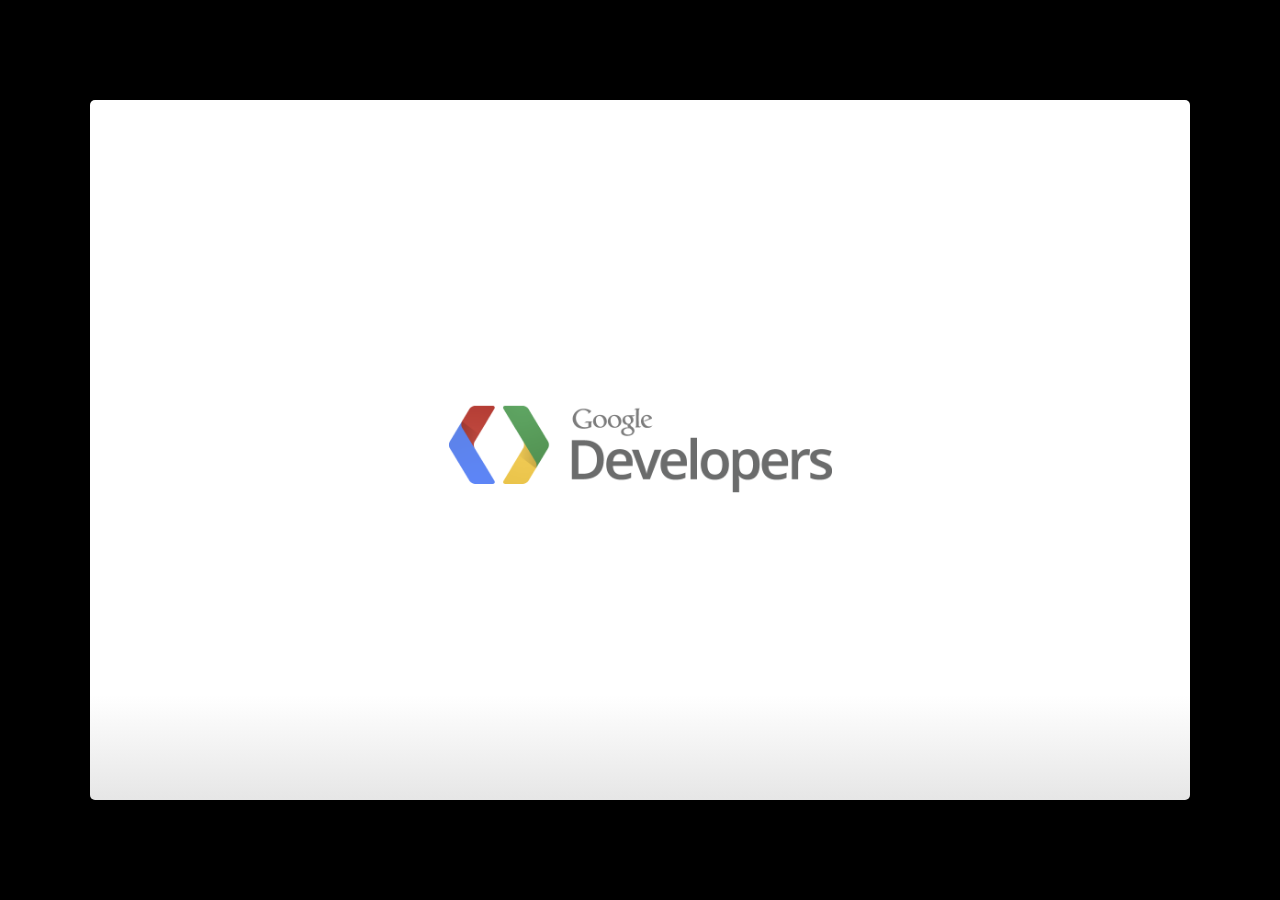
<file: source/template.html>
<!--
Google IO 2012 HTML5 Slide Template

Authors: Eric Bidelman <ebidel@gmail.com>
         Luke Mahé <lukem@google.com>

URL: https://code.google.com/p/io-2012-slides
-->
<!DOCTYPE html>
<html>
<head>
  <title>Google IO 2012</title>
  <meta charset="utf-8">
  <meta http-equiv="X-UA-Compatible" content="chrome=1">
  <!--<meta name="viewport" content="width=device-width, initial-scale=1.0, minimum-scale=1.0">-->
  <!--<meta name="viewport" content="width=device-width, initial-scale=1.0">-->
  <!--This one seems to work all the time, but really small on ipad-->
  <!--<meta name="viewport" content="initial-scale=0.4">-->
  <meta name="apple-mobile-web-app-capable" content="yes">
  <link rel="stylesheet" media="all" href="theme/css/default.css">
  <link rel="stylesheet" media="only screen and (max-device-width: 480px)" href="theme/css/phone.css">
  <base target="_blank"> <!-- This amazingness opens all links in a new tab. -->
  <script data-main="js/slides" src="js/require-1.0.8.min.js"></script>
</head>
<body style="opacity: 0">

<slides class="layout-widescreen">

  <slide class="logoslide nobackground">
    <article class="flexbox vcenter">
      <span><img src="images/google_developers_logo.png"></span>
    </article>
  </slide>

  <slide class="title-slide segue nobackground">
    <aside class="gdbar"><img src="images/google_developers_icon_128.png"></aside>
    <!-- The content of this hgroup is replaced programmatically through the slide_config.json. -->
    <hgroup class="auto-fadein">
      <h1 data-config-title><!-- populated from slide_config.json --></h1>
      <h2 data-config-subtitle><!-- populated from slide_config.json --></h2>
      <p data-config-presenter><!-- populated from slide_config.json --></p>
    </hgroup>
  </slide>

  <slide>
    <hgroup>
      <h2>Slide with Bullets</h2>
    </hgroup>
    <article>
      <ul>
        <li>Titles are formatted as Open Sans with bold applied and font size is set at 45</li>
        <li>Title capitalization is title case
          <ul>
            <li>Subtitle capitalization is title case</li>
          </ul>
        </li>
        <li>Subtitle capitalization is title case</li>
        <li>Titles and subtitles should never have a period at the end</li>
      </ul>
    </article>
  </slide>

  <slide>
    <hgroup>
      <h2>Slide with Bullets that Build</h2>
      <h3>Subtitle Placeholder</h3>
    </hgroup>
    <article>
      <p>A list where items build:</p>
      <ul class="build">
        <li>Pressing 'h' highlights code snippets</li>
        <li>Pressing 'p' toggles speaker notes (if they're on the current slide)</li>
        <li>Pressing 'f' toggles fullscreen viewing</li>
        <li>Pressing 'w' toggles widescreen</li>
        <li>Pressing 'o' toggles overview mode</li>
        <li>Pressing 'ESC' toggles off these goodies</li>
      </ul>
      <p>Another list, but items fade as they build:</p>
      <ul class="build fade">
        <li>Hover over me!</li>
        <li>Hover over me!</li>
        <li>Hover over me!</li>
      </ul>
    </article>
  </slide>

  <slide>
    <hgroup>
      <h2>Slide with (Smaller Font)</h2>
    </hgroup>
    <article class="smaller">
      <ul>
        <li>All <a href="http://google.com">links</a> open in new tabs.</li>
        <li>To change that this, add <code>target="_self"</code> to the link.</li>
      </ul>
    </article>
  </slide>

  <slide hidden>
    Hidden slides are left out of the presentation.
  </slide>

  <slide>
    <hgroup>
      <h2>Code Slide (with Subtitle Placeholder)</h2>
      <h3>Subtitle Placeholder</h3>
    </hgroup>
    <article>
      <p>Press 'h' to highlight important sections of code (wrapped in <code>&lt;b&gt;</code>).</p>
      <pre class="prettyprint" data-lang="javascript">
&lt;script type='text/javascript'&gt;
  // Say hello world until the user starts questioning
  // the meaningfulness of their existence.
  function helloWorld(world) {
    <b>for (var i = 42; --i &gt;= 0;) {
      alert('Hello ' + String(world));
    }</b>
  }
&lt;/script&gt;
</pre>
    </article>
  </slide>

  <slide>
    <hgroup>
      <h2>Code Slide (Smaller Font)</h2>
    </hgroup>
    <article class="smaller">
      <pre class="prettyprint" data-lang="javascript">
// Say hello world until the user starts questioning
// the meaningfulness of their existence.
function helloWorld(world) {
  for (var i = 42; --i &gt;= 0;) {
    alert('Hello ' + String(world));
  }
}
</pre>
<pre class="prettyprint" data-lang="css">
&lt;style&gt;
  p { color: pink }
  b { color: blue }
&lt;/style&gt;
</pre>
<pre class="prettyprint" data-lang="html">
&lt;!DOCTYPE html>
&lt;html>
&lt;head>
  &lt;title>My Awesome Page&lt;/title>
&lt;/head>
&lt;body>
  &lt;p&gt;Hello world&lt;/p&gt;
&lt;body>
&lt;/html>
</pre>
    </article>
  </slide>

  <slide>
    <aside class="note">
      <section>
        <ul>
          <li>Point I wanted to make #1</li>
          <li>Point I wanted to make #2</li>
          <li>Point I wanted to make #3</li>
          <li>Example <a href="#">link</a> in notes.</li>
        </ul>
        <p><b>Remember to say this tag line!</b></p>
      </section>
    </aside>
    <hgroup>
      <h2>Slide with Speaker Notes</h2>
    </hgroup>
    <article>
      <p>Press 'p' to toggle speaker notes.</p>
    </article>
  </slide>

  <slide>
    <aside class="note">
      <section>
        <ul>
          <li>See this amazing link: <a href="http://www.google.com">link</a>.</li>
        </ul>
        <p><b>Remember to say this tag line!</b></p>
      </section>
    </aside>
    <hgroup>
      <h2>Presenter Mode</h2>
    </hgroup>
    <article>
      <p>Add <code><a href="?presentme=true" target="_self">?presentme=true</a></code> to the URL to enabled presenter mode.
      This setting is sticky, meaning refreshing the page will persist presenter
      mode.</p>
      <p>Hit <code><a href="?presentme=false" target="_self">?presentme=false</a></code> to disable presenter mode.</p>
    </article>
  </slide>

  <slide>
    <hgroup>
      <h2>Slide with Image</h2>
    </hgroup>
    <article>
      <img src="images/chart.png" class="reflect" alt="Description" title="Description">
      <footer class="source">source: place source info here</footer>
    </article>
  </slide>

  <slide>
    <hgroup>
      <h2>Slide with Image (Centered horz/vert)</h2>
    </hgroup>
    <article class="flexbox vcenter">
      <img src="images/barchart.png" alt="Description" title="Description">
      <footer class="source">source: place source info here</footer>
    </article>
  </slide>

  <slide>
    <hgroup>
      <h2>Table Option A</h2>
      <h3>Subtitle Placeholder</h3>
    </hgroup>
    <article>
      <table>
        <tr>
          <th></th><th>Column 1</th><th>Column 2</th><th>Column 3</th><th>Column 4</th>
        </tr>
        <tr>
          <td>Row 1</td><td>placeholder</td><td class="highlight">placeholder</td><td>placeholder</td><td>placeholder</td>
        </tr>
        <tr>
          <td>Row 2</td><td>placeholder</td><td>placeholder</td><td>placeholder</td><td>placeholder</td>
        </tr>
        <tr>
          <td>Row 3</td><td>placeholder</td><td>placeholder</td><td>placeholder</td><td>placeholder</td>
        </tr>
        <tr>
          <td>Row 4</td><td>placeholder</td><td>placeholder</td><td>placeholder</td><td>placeholder</td>
        </tr>
        <tr>
          <td>Row 5</td><td>placeholder</td><td>placeholder</td><td>placeholder</td><td>placeholder</td>
        </tr>
      </table>
    </article>
  </slide>

  <slide>
    <hgroup>
      <h2>Table Option A (Smaller Text)</h2>
      <h3>Subtitle Placeholder</h3>
    </hgroup>
    <article class="smaller">
      <table>
        <tr>
          <th></th><th>Column 1</th><th>Column 2</th><th>Column 3</th><th>Column 4</th>
        </tr>
        <tr>
          <td>Row 1</td><td>placeholder</td><td class="highlight">placeholder</td><td>placeholder</td><td>placeholder</td>
        </tr>
        <tr>
          <td>Row 2</td><td>placeholder</td><td>placeholder</td><td>placeholder</td><td>placeholder</td>
        </tr>
        <tr>
          <td>Row 3</td><td>placeholder</td><td>placeholder</td><td>placeholder</td><td>placeholder</td>
        </tr>
        <tr>
          <td>Row 4</td><td>placeholder</td><td>placeholder</td><td>placeholder</td><td>placeholder</td>
        </tr>
        <tr>
          <td>Row 5</td><td>placeholder</td><td>placeholder</td><td>placeholder</td><td>placeholder</td>
        </tr>
      </table>
    </article>
  </slide>

  <slide>
    <hgroup>
      <h2>Table Option B</h2>
      <h3>Subtitle Placeholder</h3>
    </hgroup>
    <article>
      <table class="rows">
        <tr>
          <th>Header 1</th><td>placeholder</td><td class="highlight">placeholder</td><td>placeholder</td>
        </tr>
        <tr>
          <th>Header 2</th><td>placeholder</td><td>placeholder</td><td>placeholder</td>
        </tr>
        <tr>
          <th>Header 3</th><td>placeholder</td><td>placeholder</td><td>placeholder</td>
        </tr>
        <tr>
          <th>Header 4</th><td>placeholder</td><td>placeholder</td><td>placeholder</td>
        </tr>
        <tr>
          <th>Header 5</th><td>placeholder</td><td>placeholder</td><td>placeholder</td>
        </tr>
      </table>
    </article>
  </slide>

  <slide>
    <hgroup>
      <h2>Slide Styles</h2>
    </hgroup>
    <article class="smaller">
      <div class="columns-2">
        <ul>
          <li class="red">class="red"</li>
          <li class="red2">class="red2"</li>
          <li class="red3">class="red3"</li>
          <li class="blue">class="blue"</li>
          <li class="blue2">class="blue2"</li>
          <li class="blue3">class="blue3"</li>
          <li class="green">class="green"</li>
          <li class="green2">class="green2"</li>
        </ul>
        <ul>
          <li class="green3">class="green3"</li>
          <li class="yellow">class="yellow"</li>
          <li class="yellow2">class="yellow2"</li>
          <li class="yellow3">class="yellow3"</li>
          <li class="gray">class="gray"</li>
          <li class="gray2">class="gray2"</li>
          <li class="gray3">class="gray3"</li>
          <li class="gray4">class="gray4"</li>
        </ul>
      </div>
      <div class="centered" style="margin-top:2em">
        I am centered text with a <button>Button</button> and <button disabled>Disabled</button> button.
      </div>
    </article>
  </slide>

  <slide class="segue dark nobackground">
    <aside class="gdbar"><img src="images/google_developers_icon_128.png"></aside>
    <hgroup class="auto-fadein">
      <h2>Segue Slide</h2>
      <h3>Subtitle Placeholder</h3>
    </hgroup>
  </slide>

  <slide class="fill nobackground" style="background-image: url(images/sky.jpg)">
    <hgroup>
      <h2 class="white">Full Image (with Optional Header)</h2>
    </hgroup>
    <footer class="source white">www.flickr.com/photos/25797459@N06/5438799763/</footer>
  </slide>

  <slide class="segue dark quote nobackground">
    <aside class="gdbar right bottom"><img src="images/google_developers_icon_128.png"></aside>
    <article class="flexbox vleft auto-fadein">
      <q>
        This is an example of quote text.
      </q>
      <div class="author">
        Name<br>
        Company
      </div>
    </article>
  </slide>

  <slide>
    <hgroup>
      <h2>Slide with Iframe</h2>
    </hgroup>
    <article>
      <iframe data-src="http://www.google.com/doodle4google/history.html"></iframe>
    </article>
  </slide>

  <slide>
    <article>
      <iframe data-src="http://www.google.com/doodle4google/history.html"></iframe>
    </article>
  </slide>

  <slide class="thank-you-slide segue nobackground">
    <aside class="gdbar right"><img src="images/google_developers_icon_128.png"></aside>
    <article class="flexbox vleft auto-fadein">
      <h2>&lt;Thank You!&gt;</h2>
      <p>Important contact information goes here.</p>
    </article>
    <p class="auto-fadein" data-config-contact>
      <!-- populated from slide_config.json -->
    </p>
  </slide>

  <slide class="logoslide dark nobackground">
    <article class="flexbox vcenter">
      <span><img src="images/google_developers_logo_white.png"></span>
    </article>
  </slide>

  <slide class="backdrop"></slide>

</slides>

<script>
var _gaq = _gaq || [];
_gaq.push(['_setAccount', 'UA-XXXXXXXX-1']);
_gaq.push(['_trackPageview']);

(function() {
  var ga = document.createElement('script'); ga.type = 'text/javascript'; ga.async = true;
  ga.src = ('https:' == document.location.protocol ? 'https://ssl' : 'http://www') + '.google-analytics.com/ga.js';
  var s = document.getElementsByTagName('script')[0]; s.parentNode.insertBefore(ga, s);
})();
</script>

<!--[if IE]>
  <script src="http://ajax.googleapis.com/ajax/libs/chrome-frame/1/CFInstall.min.js"></script>
  <script>CFInstall.check({mode: 'overlay'});</script>
<![endif]-->
</body>
</html>
</file>
<file: source/theme/css/phone.css>
/*Smartphones (portrait and landscape) ----------- */
/*@media only screen
and (min-width : 320px)
and (max-width : 480px) {

}*/
/* Smartphones (portrait) ----------- */
/* Styles */
/* line 17, ../scss/phone.scss */
slides > slide {
  /*  width: $slide-width !important;
    height: $slide-height !important;
    margin-left: -$slide-width / 2 !important;
    margin-top: -$slide-height / 2 !important;
  */
  -webkit-transition: none !important;
  -webkit-transition: none !important;
  -moz-transition: none !important;
  -o-transition: none !important;
  transition: none !important;
}

/* iPhone 4 ----------- */
@media only screen and (-webkit-min-device-pixel-ratio: 1.5), only screen and (min-device-pixel-ratio: 1.5) {
  /* Styles */
}
</file>
<file: source/theme/css/default.css>
@charset "UTF-8";
/* line 17, ../../../../../.rvm/gems/ruby-1.9.3-p194/gems/compass-0.13.alpha.0/frameworks/compass/stylesheets/compass/reset/_utilities.scss */
html, body, div, span, applet, object, iframe,
h1, h2, h3, h4, h5, h6, p, blockquote, pre,
a, abbr, acronym, address, big, cite, code,
del, dfn, em, img, ins, kbd, q, s, samp,
small, strike, strong, sub, sup, tt, var,
b, u, i, center,
dl, dt, dd, ol, ul, li,
fieldset, form, label, legend,
table, caption, tbody, tfoot, thead, tr, th, td,
article, aside, canvas, details, embed,
figure, figcaption, footer, header, hgroup,
menu, nav, output, ruby, section, summary,
time, mark, audio, video {
  margin: 0;
  padding: 0;
  border: 0;
  font: inherit;
  font-size: 100%;
  vertical-align: baseline;
}

/* line 22, ../../../../../.rvm/gems/ruby-1.9.3-p194/gems/compass-0.13.alpha.0/frameworks/compass/stylesheets/compass/reset/_utilities.scss */
html {
  line-height: 1;
}

/* line 24, ../../../../../.rvm/gems/ruby-1.9.3-p194/gems/compass-0.13.alpha.0/frameworks/compass/stylesheets/compass/reset/_utilities.scss */
ol, ul {
  list-style: none;
}

/* line 26, ../../../../../.rvm/gems/ruby-1.9.3-p194/gems/compass-0.13.alpha.0/frameworks/compass/stylesheets/compass/reset/_utilities.scss */
table {
  border-collapse: collapse;
  border-spacing: 0;
}

/* line 28, ../../../../../.rvm/gems/ruby-1.9.3-p194/gems/compass-0.13.alpha.0/frameworks/compass/stylesheets/compass/reset/_utilities.scss */
caption, th, td {
  text-align: left;
  font-weight: normal;
  vertical-align: middle;
}

/* line 30, ../../../../../.rvm/gems/ruby-1.9.3-p194/gems/compass-0.13.alpha.0/frameworks/compass/stylesheets/compass/reset/_utilities.scss */
q, blockquote {
  quotes: none;
}
/* line 103, ../../../../../.rvm/gems/ruby-1.9.3-p194/gems/compass-0.13.alpha.0/frameworks/compass/stylesheets/compass/reset/_utilities.scss */
q:before, q:after, blockquote:before, blockquote:after {
  content: "";
  content: none;
}

/* line 32, ../../../../../.rvm/gems/ruby-1.9.3-p194/gems/compass-0.13.alpha.0/frameworks/compass/stylesheets/compass/reset/_utilities.scss */
a img {
  border: none;
}

/* line 116, ../../../../../.rvm/gems/ruby-1.9.3-p194/gems/compass-0.13.alpha.0/frameworks/compass/stylesheets/compass/reset/_utilities.scss */
article, aside, details, figcaption, figure, footer, header, hgroup, menu, nav, section, summary {
  display: block;
}

/**
 * Base SlideDeck Styles
 */
/* line 48, ../scss/_base.scss */
html {
  height: 100%;
  overflow: hidden;
}

/* line 53, ../scss/_base.scss */
body {
  margin: 0;
  padding: 0;
  opacity: 0;
  height: 100%;
  min-height: 740px;
  width: 100%;
  overflow: hidden;
  color: #fff;
  -webkit-font-smoothing: antialiased;
  -moz-font-smoothing: antialiased;
  -ms-font-smoothing: antialiased;
  -o-font-smoothing: antialiased;
  -webkit-transition: opacity 800ms ease-in 100ms;
  -moz-transition: opacity 800ms ease-in 100ms;
  -ms-transition: opacity 800ms ease-in 100ms;
  -o-transition: opacity 800ms ease-in 100ms;
  transition: opacity 800ms ease-in 100ms;
}
/* line 69, ../scss/_base.scss */
body.loaded {
  opacity: 1 !important;
}

/* line 74, ../scss/_base.scss */
input, button {
  vertical-align: middle;
}

/* line 78, ../scss/_base.scss */
slides > slide[hidden] {
  display: none !important;
}

/* line 82, ../scss/_base.scss */
slides {
  width: 100%;
  height: 100%;
  position: absolute;
  left: 0;
  top: 0;
  -webkit-transform: translate3d(0, 0, 0);
  -moz-transform: translate3d(0, 0, 0);
  -ms-transform: translate3d(0, 0, 0);
  -o-transform: translate3d(0, 0, 0);
  transform: translate3d(0, 0, 0);
  -webkit-perspective: 1000;
  -moz-perspective: 1000;
  -ms-perspective: 1000;
  -o-perspective: 1000;
  perspective: 1000;
  -webkit-transform-style: preserve-3d;
  -moz-transform-style: preserve-3d;
  -ms-transform-style: preserve-3d;
  -o-transform-style: preserve-3d;
  transform-style: preserve-3d;
  -webkit-transition: opacity 800ms ease-in 100ms;
  -moz-transition: opacity 800ms ease-in 100ms;
  -ms-transition: opacity 800ms ease-in 100ms;
  -o-transition: opacity 800ms ease-in 100ms;
  transition: opacity 800ms ease-in 100ms;
}

/* line 94, ../scss/_base.scss */
slides > slide {
  display: block;
  position: absolute;
  overflow: hidden;
  left: 50%;
  top: 50%;
  -webkit-box-sizing: border-box;
  -moz-box-sizing: border-box;
  box-sizing: border-box;
}

/* Slide styles */
/*article.fill iframe {
  position: absolute;
  left: 0;
  top: 0;
  width: 100%;
  height: 100%;

  border: 0;
  margin: 0;

  @include border-radius(10px);

  z-index: -1;
}

slide.fill {
  background-repeat: no-repeat;
  @include background-size(cover);
}

slide.fill img {
  position: absolute;
  left: 0;
  top: 0;
  min-width: 100%;
  min-height: 100%;

  z-index: -1;
}
*/
/**
 * Theme Styles
 */
/* line 59, ../scss/default.scss */
::selection {
  color: white;
  background-color: #ffd14d;
  text-shadow: none;
}

/* line 65, ../scss/default.scss */
::-webkit-scrollbar {
  height: 16px;
  overflow: visible;
  width: 16px;
}

/* line 70, ../scss/default.scss */
::-webkit-scrollbar-thumb {
  background-color: rgba(0, 0, 0, 0.1);
  background-clip: padding-box;
  border: solid transparent;
  min-height: 28px;
  padding: 100px 0 0;
  -webkit-box-shadow: inset 1px 1px 0 rgba(0, 0, 0, 0.1), inset 0 -1px 0 rgba(0, 0, 0, 0.07);
  -moz-box-shadow: inset 1px 1px 0 rgba(0, 0, 0, 0.1), inset 0 -1px 0 rgba(0, 0, 0, 0.07);
  box-shadow: inset 1px 1px 0 rgba(0, 0, 0, 0.1), inset 0 -1px 0 rgba(0, 0, 0, 0.07);
  border-width: 1px 1px 1px 6px;
}

/* line 79, ../scss/default.scss */
::-webkit-scrollbar-thumb:hover {
  background-color: rgba(0, 0, 0, 0.5);
}

/* line 82, ../scss/default.scss */
::-webkit-scrollbar-button {
  height: 0;
  width: 0;
}

/* line 86, ../scss/default.scss */
::-webkit-scrollbar-track {
  background-clip: padding-box;
  border: solid transparent;
  border-width: 0 0 0 4px;
}

/* line 91, ../scss/default.scss */
::-webkit-scrollbar-corner {
  background: transparent;
}

/* line 95, ../scss/default.scss */
body {
  background: black;
}

/* line 99, ../scss/default.scss */
slides > slide {
  display: none;
  font-family: 'Open Sans', Arial, sans-serif;
  font-size: 26px;
  color: #797979;
  width: 900px;
  height: 700px;
  margin-left: -450px;
  margin-top: -350px;
  padding: 40px 60px;
  -webkit-border-radius: 5px;
  -moz-border-radius: 5px;
  -ms-border-radius: 5px;
  -o-border-radius: 5px;
  border-radius: 5px;
  -webkit-transition: all 0.6s ease-in-out;
  -moz-transition: all 0.6s ease-in-out;
  -ms-transition: all 0.6s ease-in-out;
  -o-transition: all 0.6s ease-in-out;
  transition: all 0.6s ease-in-out;
}
/* line 120, ../scss/default.scss */
slides > slide.far-past {
  display: none;
}
/* line 127, ../scss/default.scss */
slides > slide.past {
  display: block;
  opacity: 0;
}
/* line 134, ../scss/default.scss */
slides > slide.current {
  display: block;
  opacity: 1;
}
/* line 140, ../scss/default.scss */
slides > slide.current .auto-fadein {
  opacity: 1;
}
/* line 144, ../scss/default.scss */
slides > slide.current .gdbar {
  -webkit-background-size: 100% 100%;
  -moz-background-size: 100% 100%;
  -o-background-size: 100% 100%;
  background-size: 100% 100%;
}
/* line 149, ../scss/default.scss */
slides > slide.next {
  display: block;
  opacity: 0;
  pointer-events: none;
}
/* line 157, ../scss/default.scss */
slides > slide.far-next {
  display: none;
}
/* line 164, ../scss/default.scss */
slides > slide.dark {
  background: #515151 !important;
}
/* line 172, ../scss/default.scss */
slides > slide:not(.nobackground):before {
  font-size: 16pt;
  content: "@itsnicktomlin";
  position: absolute;
  bottom: 20px;
  left: 60px;
  -webkit-background-size: 30px 30px;
  -moz-background-size: 30px 30px;
  -o-background-size: 30px 30px;
  background-size: 30px 30px;
  padding-left: 40px;
  height: 30px;
  line-height: 1.9;
}
/* line 184, ../scss/default.scss */
slides > slide:not(.nobackground):after {
  font-size: 12pt;
  content: attr(data-slide-num) "/" attr(data-total-slides);
  position: absolute;
  bottom: 20px;
  right: 60px;
  line-height: 1.9;
}
/* line 207, ../scss/default.scss */
slides > slide.backdrop {
  z-index: -10;
  display: block !important;
  background: -webkit-gradient(linear, 50% 0%, 50% 100%, color-stop(0%, #ffffff), color-stop(85%, #ffffff), color-stop(100%, #e6e6e6));
  background: -webkit-linear-gradient(#ffffff, #ffffff 85%, #e6e6e6);
  background: -moz-linear-gradient(#ffffff, #ffffff 85%, #e6e6e6);
  background: -o-linear-gradient(#ffffff, #ffffff 85%, #e6e6e6);
  background: -ms-linear-gradient(#ffffff, #ffffff 85%, #e6e6e6);
  background: linear-gradient(#ffffff, #ffffff 85%, #e6e6e6);
  background-color: white;
}
/* line 212, ../scss/default.scss */
slides > slide.backdrop:after, slides > slide.backdrop:before {
  display: none;
}
/* line 217, ../scss/default.scss */
slides > slide > hgroup + article {
  margin-top: 45px;
}
/* line 221, ../scss/default.scss */
slides > slide > hgroup + article.flexbox.vcenter, slides > slide > hgroup + article.flexbox.vleft, slides > slide > hgroup + article.flexbox.vright {
  height: 80%;
}
/* line 226, ../scss/default.scss */
slides > slide > hgroup + article p {
  margin-bottom: 1em;
}
/* line 231, ../scss/default.scss */
slides > slide > article:only-child {
  height: 100%;
}
/* line 234, ../scss/default.scss */
slides > slide > article:only-child > iframe {
  height: 98%;
}

/* line 240, ../scss/default.scss */
slides.layout-faux-widescreen > slide {
  padding: 40px 160px;
}

/* line 249, ../scss/default.scss */
slides.layout-widescreen > slide,
slides.layout-faux-widescreen > slide {
  margin-left: -550px;
  width: 1100px;
}
/* line 254, ../scss/default.scss */
slides.layout-widescreen > slide.far-past,
slides.layout-faux-widescreen > slide.far-past {
  display: block;
  display: none;
  -webkit-transform: translate(-2260px);
  -moz-transform: translate(-2260px);
  -ms-transform: translate(-2260px);
  -o-transform: translate(-2260px);
  transform: translate(-2260px);
  -webkit-transform: translate3d(-2260px, 0, 0);
  -moz-transform: translate3d(-2260px, 0, 0);
  -ms-transform: translate3d(-2260px, 0, 0);
  -o-transform: translate3d(-2260px, 0, 0);
  transform: translate3d(-2260px, 0, 0);
}
/* line 261, ../scss/default.scss */
slides.layout-widescreen > slide.past,
slides.layout-faux-widescreen > slide.past {
  display: block;
  opacity: 0;
}
/* line 268, ../scss/default.scss */
slides.layout-widescreen > slide.current,
slides.layout-faux-widescreen > slide.current {
  display: block;
  opacity: 1;
}
/* line 275, ../scss/default.scss */
slides.layout-widescreen > slide.next,
slides.layout-faux-widescreen > slide.next {
  display: block;
  opacity: 0;
  pointer-events: none;
}
/* line 283, ../scss/default.scss */
slides.layout-widescreen > slide.far-next,
slides.layout-faux-widescreen > slide.far-next {
  display: block;
  display: none;
  -webkit-transform: translate(2260px);
  -moz-transform: translate(2260px);
  -ms-transform: translate(2260px);
  -o-transform: translate(2260px);
  transform: translate(2260px);
  -webkit-transform: translate3d(2260px, 0, 0);
  -moz-transform: translate3d(2260px, 0, 0);
  -ms-transform: translate3d(2260px, 0, 0);
  -o-transform: translate3d(2260px, 0, 0);
  transform: translate3d(2260px, 0, 0);
}
/* line 290, ../scss/default.scss */
slides.layout-widescreen #prev-slide-area,
slides.layout-faux-widescreen #prev-slide-area {
  margin-left: -650px;
}
/* line 294, ../scss/default.scss */
slides.layout-widescreen #next-slide-area,
slides.layout-faux-widescreen #next-slide-area {
  margin-left: 550px;
}

/* line 299, ../scss/default.scss */
b {
  font-weight: 600;
}

/* line 303, ../scss/default.scss */
a {
  color: #2a7cdf;
  text-decoration: none;
  border-bottom: 1px solid rgba(42, 124, 223, 0.5);
}
/* line 308, ../scss/default.scss */
a:hover {
  color: black !important;
}

/* line 313, ../scss/default.scss */
h1, h2, h3 {
  font-weight: 600;
}

/* line 317, ../scss/default.scss */
h2 {
  font-size: 45px;
  line-height: 45px;
  letter-spacing: -2px;
  color: #515151;
}

/* line 324, ../scss/default.scss */
h3 {
  font-size: 30px;
  letter-spacing: -1px;
  line-height: 2;
  font-weight: inherit;
  color: #797979;
}

/* line 332, ../scss/default.scss */
ul {
  margin-left: 1.2em;
  margin-bottom: 1em;
  position: relative;
}
/* line 337, ../scss/default.scss */
ul li {
  margin-bottom: 0.5em;
}
/* line 340, ../scss/default.scss */
ul li ul {
  margin-left: 2em;
  margin-bottom: 0;
}
/* line 344, ../scss/default.scss */
ul li ul li:before {
  content: '-';
  font-weight: 600;
}
/* line 351, ../scss/default.scss */
ul > li:before {
  content: '·';
  margin-left: -1em;
  position: absolute;
  font-weight: 600;
}
/* line 358, ../scss/default.scss */
ul ul {
  margin-top: .5em;
}

/* line 365, ../scss/default.scss */
.highlight-code slide.current pre > * {
  opacity: 0.25;
  -webkit-transition: opacity 0.5s ease-in;
  -moz-transition: opacity 0.5s ease-in;
  -ms-transition: opacity 0.5s ease-in;
  -o-transition: opacity 0.5s ease-in;
  transition: opacity 0.5s ease-in;
}
/* line 369, ../scss/default.scss */
.highlight-code slide.current b {
  opacity: 1;
}

/* line 374, ../scss/default.scss */
pre {
  font-family: 'Source Code Pro', 'Courier New', monospace;
  font-size: 20px;
  line-height: 28px;
  padding: 10px 0 10px 60px;
  letter-spacing: -1px;
  margin-bottom: 20px;
  width: 106%;
  background-color: #e6e6e6;
  left: -60px;
  position: relative;
  -webkit-box-sizing: border-box;
  -moz-box-sizing: border-box;
  box-sizing: border-box;
  /*overflow: hidden;*/
}
/* line 388, ../scss/default.scss */
pre[data-lang]:after {
  content: attr(data-lang);
  background-color: darkgrey;
  right: 0;
  top: 0;
  position: absolute;
  font-size: 16pt;
  color: white;
  padding: 2px 25px;
  text-transform: uppercase;
}

/* line 401, ../scss/default.scss */
pre[data-lang="go"] {
  color: #333;
}

/* line 405, ../scss/default.scss */
code {
  font-size: 95%;
  font-family: 'Source Code Pro', 'Courier New', monospace;
  color: black;
}

/* line 411, ../scss/default.scss */
iframe {
  width: 100%;
  height: 530px;
  background: white;
  border: 1px solid #e6e6e6;
  -webkit-box-sizing: border-box;
  -moz-box-sizing: border-box;
  box-sizing: border-box;
}

/* line 419, ../scss/default.scss */
dt {
  font-weight: bold;
}

/* line 423, ../scss/default.scss */
button {
  display: inline-block;
  background: -webkit-gradient(linear, 50% 0%, 50% 100%, color-stop(40%, #f9f9f9), color-stop(70%, #e3e3e3));
  background: -webkit-linear-gradient(#f9f9f9 40%, #e3e3e3 70%);
  background: -moz-linear-gradient(#f9f9f9 40%, #e3e3e3 70%);
  background: -o-linear-gradient(#f9f9f9 40%, #e3e3e3 70%);
  background: -ms-linear-gradient(#f9f9f9 40%, #e3e3e3 70%);
  background: linear-gradient(#f9f9f9 40%, #e3e3e3 70%);
  border: 1px solid darkgrey;
  -webkit-border-radius: 3px;
  -moz-border-radius: 3px;
  -ms-border-radius: 3px;
  -o-border-radius: 3px;
  border-radius: 3px;
  padding: 5px 8px;
  outline: none;
  white-space: nowrap;
  -webkit-user-select: none;
  -moz-user-select: none;
  user-select: none;
  cursor: pointer;
  text-shadow: 1px 1px white;
  font-size: 10pt;
}

/* line 437, ../scss/default.scss */
button:not(:disabled):hover {
  border-color: #515151;
}

/* line 441, ../scss/default.scss */
button:not(:disabled):active {
  background: -webkit-gradient(linear, 50% 0%, 50% 100%, color-stop(40%, #e3e3e3), color-stop(70%, #f9f9f9));
  background: -webkit-linear-gradient(#e3e3e3 40%, #f9f9f9 70%);
  background: -moz-linear-gradient(#e3e3e3 40%, #f9f9f9 70%);
  background: -o-linear-gradient(#e3e3e3 40%, #f9f9f9 70%);
  background: -ms-linear-gradient(#e3e3e3 40%, #f9f9f9 70%);
  background: linear-gradient(#e3e3e3 40%, #f9f9f9 70%);
}

/* line 445, ../scss/default.scss */
:disabled {
  color: darkgrey;
}

/* line 449, ../scss/default.scss */
.blue {
  color: #4387fd;
}

/* line 452, ../scss/default.scss */
.blue2 {
  color: #3c8ef3;
}

/* line 455, ../scss/default.scss */
.blue3 {
  color: #2a7cdf;
}

/* line 458, ../scss/default.scss */
.yellow {
  color: #ffd14d;
}

/* line 461, ../scss/default.scss */
.yellow2 {
  color: #f9cc46;
}

/* line 464, ../scss/default.scss */
.yellow3 {
  color: #f6c000;
}

/* line 467, ../scss/default.scss */
.green {
  color: #0da861;
}

/* line 470, ../scss/default.scss */
.green2 {
  color: #00a86d;
}

/* line 473, ../scss/default.scss */
.green3 {
  color: #009f5d;
}

/* line 476, ../scss/default.scss */
.red {
  color: #f44a3f;
}

/* line 479, ../scss/default.scss */
.red2 {
  color: #e0543e;
}

/* line 482, ../scss/default.scss */
.red3 {
  color: #d94d3a;
}

/* line 485, ../scss/default.scss */
.gray {
  color: #e6e6e6;
}

/* line 488, ../scss/default.scss */
.gray2 {
  color: darkgrey;
}

/* line 491, ../scss/default.scss */
.gray3 {
  color: #797979;
}

/* line 494, ../scss/default.scss */
.gray4 {
  color: #515151;
}

/* line 498, ../scss/default.scss */
.white {
  color: white !important;
}

/* line 501, ../scss/default.scss */
.black {
  color: black !important;
}

/* line 505, ../scss/default.scss */
.columns-2 {
  -webkit-column-count: 2;
  -moz-column-count: 2;
  -ms-column-count: 2;
  column-count: 2;
}

/* line 509, ../scss/default.scss */
table {
  width: 100%;
  border-collapse: -moz-initial;
  border-collapse: initial;
  border-spacing: 2px;
  border-bottom: 1px solid #797979;
}
/* line 516, ../scss/default.scss */
table tr > td:first-child, table th {
  font-weight: 600;
  color: #515151;
}
/* line 521, ../scss/default.scss */
table tr:nth-child(odd) {
  background-color: #e6e6e6;
}
/* line 525, ../scss/default.scss */
table th {
  color: white;
  font-size: 18px;
  background: -webkit-gradient(linear, 50% 0%, 50% 100%, color-stop(40%, #4387fd), color-stop(80%, #2a7cdf)) no-repeat;
  background: -webkit-linear-gradient(top, #4387fd 40%, #2a7cdf 80%) no-repeat;
  background: -moz-linear-gradient(top, #4387fd 40%, #2a7cdf 80%) no-repeat;
  background: -o-linear-gradient(top, #4387fd 40%, #2a7cdf 80%) no-repeat;
  background: -ms-linear-gradient(top, #4387fd 40%, #2a7cdf 80%) no-repeat;
  background: linear-gradient(top, #4387fd 40%, #2a7cdf 80%) no-repeat;
}
/* line 531, ../scss/default.scss */
table td, table th {
  font-size: 18px;
  padding: 1em 0.5em;
}
/* line 536, ../scss/default.scss */
table td.highlight {
  color: #515151;
  background: -webkit-gradient(linear, 50% 0%, 50% 100%, color-stop(40%, #ffd14d), color-stop(80%, #f6c000)) no-repeat;
  background: -webkit-linear-gradient(top, #ffd14d 40%, #f6c000 80%) no-repeat;
  background: -moz-linear-gradient(top, #ffd14d 40%, #f6c000 80%) no-repeat;
  background: -o-linear-gradient(top, #ffd14d 40%, #f6c000 80%) no-repeat;
  background: -ms-linear-gradient(top, #ffd14d 40%, #f6c000 80%) no-repeat;
  background: linear-gradient(top, #ffd14d 40%, #f6c000 80%) no-repeat;
}
/* line 541, ../scss/default.scss */
table.rows {
  border-bottom: none;
  border-right: 1px solid #797979;
}

/* line 547, ../scss/default.scss */
q {
  font-size: 45px;
  line-height: 72px;
}
/* line 551, ../scss/default.scss */
q:before {
  content: '“';
  position: absolute;
  margin-left: -0.5em;
}
/* line 556, ../scss/default.scss */
q:after {
  content: '”';
  position: absolute;
  margin-left: 0.1em;
}

/* line 563, ../scss/default.scss */
slide.fill {
  background-repeat: no-repeat;
  -webkit-border-radius: 5px;
  -moz-border-radius: 5px;
  -ms-border-radius: 5px;
  -o-border-radius: 5px;
  border-radius: 5px;
  -webkit-background-size: cover;
  -moz-background-size: cover;
  -o-background-size: cover;
  background-size: cover;
}

/* Size variants */
/* line 572, ../scss/default.scss */
article.smaller p, article.smaller ul {
  font-size: 20px;
  line-height: 24px;
  letter-spacing: 0;
}
/* line 578, ../scss/default.scss */
article.smaller table td, article.smaller table th {
  font-size: 14px;
}
/* line 582, ../scss/default.scss */
article.smaller pre {
  font-size: 15px;
  line-height: 20px;
  letter-spacing: 0;
}
/* line 587, ../scss/default.scss */
article.smaller q {
  font-size: 40px;
  line-height: 48px;
}
/* line 591, ../scss/default.scss */
article.smaller q:before, article.smaller q:after {
  font-size: 60px;
}

/* Builds */
/* line 600, ../scss/default.scss */
.build > * {
  -webkit-transition: opacity 0.5s ease-in-out 0.2s;
  -moz-transition: opacity 0.5s ease-in-out 0.2s;
  -ms-transition: opacity 0.5s ease-in-out 0.2s;
  -o-transition: opacity 0.5s ease-in-out 0.2s;
  transition: opacity 0.5s ease-in-out 0.2s;
}
/* line 604, ../scss/default.scss */
.build .to-build {
  opacity: 0;
}
/* line 608, ../scss/default.scss */
.build .build-fade {
  opacity: 0.3;
}
/* line 611, ../scss/default.scss */
.build .build-fade:hover {
  opacity: 1.0;
}

/* line 618, ../scss/default.scss */
.popup .next .build .to-build {
  opacity: 1;
}
/* line 622, ../scss/default.scss */
.popup .next .build .build-fade {
  opacity: 1;
}

/* Pretty print */
/* line 630, ../scss/default.scss */
.prettyprint .str,
.prettyprint .atv {
  /* a markup attribute value */
  color: #009f5d;
}

/* line 634, ../scss/default.scss */
.prettyprint .kwd,
.prettyprint .tag {
  /* a markup tag name */
  color: #0066cc;
}

/* line 637, ../scss/default.scss */
.prettyprint .com {
  /* a comment */
  color: #797979;
  font-style: italic;
}

/* line 641, ../scss/default.scss */
.prettyprint .lit {
  /* a literal value */
  color: #7f0000;
}

/* line 646, ../scss/default.scss */
.prettyprint .pun,
.prettyprint .opn,
.prettyprint .clo {
  color: #515151;
}

/* line 652, ../scss/default.scss */
.prettyprint .typ,
.prettyprint .atn,
.prettyprint .dec,
.prettyprint .var {
  /* a declaration; a variable name */
  color: #d94d3a;
}

/* line 655, ../scss/default.scss */
.prettyprint .pln {
  color: #515151;
}

/* line 659, ../scss/default.scss */
.note {
  position: absolute;
  z-index: 100;
  width: 100%;
  height: 100%;
  top: 0;
  left: 0;
  padding: 1em;
  background: rgba(0, 0, 0, 0.3);
  opacity: 0;
  pointer-events: none;
  display: -webkit-box !important;
  display: -moz-box !important;
  display: -ms-box !important;
  display: -o-box !important;
  display: box !important;
  -webkit-box-orient: vertical;
  -moz-box-orient: vertical;
  -ms-box-orient: vertical;
  box-orient: vertical;
  -webkit-box-align: center;
  -moz-box-align: center;
  -ms-box-align: center;
  box-align: center;
  -webkit-box-pack: center;
  -moz-box-pack: center;
  -ms-box-pack: center;
  box-pack: center;
  -webkit-border-radius: 5px;
  -moz-border-radius: 5px;
  -ms-border-radius: 5px;
  -o-border-radius: 5px;
  border-radius: 5px;
  -webkit-box-sizing: border-box;
  -moz-box-sizing: border-box;
  box-sizing: border-box;
  -webkit-transform: translateY(350px);
  -moz-transform: translateY(350px);
  -ms-transform: translateY(350px);
  -o-transform: translateY(350px);
  transform: translateY(350px);
  -webkit-transition: all 0.4s ease-in-out;
  -moz-transition: all 0.4s ease-in-out;
  -ms-transition: all 0.4s ease-in-out;
  -o-transition: all 0.4s ease-in-out;
  transition: all 0.4s ease-in-out;
}
/* line 677, ../scss/default.scss */
.note > section {
  background: #fff;
  -webkit-border-radius: 5px;
  -moz-border-radius: 5px;
  -ms-border-radius: 5px;
  -o-border-radius: 5px;
  border-radius: 5px;
  -webkit-box-shadow: 0 0 10px #797979;
  -moz-box-shadow: 0 0 10px #797979;
  box-shadow: 0 0 10px #797979;
  width: 60%;
  padding: 2em;
}

/* line 694, ../scss/default.scss */
.with-notes.popup slides.layout-widescreen slide.next,
.with-notes.popup slides.layout-faux-widescreen slide.next {
  -webkit-transform: translate3d(690px, 80px, 0) scale(0.35);
  -moz-transform: translate3d(690px, 80px, 0) scale(0.35);
  -ms-transform: translate3d(690px, 80px, 0) scale(0.35);
  -o-transform: translate3d(690px, 80px, 0) scale(0.35);
  transform: translate3d(690px, 80px, 0) scale(0.35);
}
/* line 697, ../scss/default.scss */
.with-notes.popup slides.layout-widescreen slide .note,
.with-notes.popup slides.layout-faux-widescreen slide .note {
  -webkit-transform: translate3d(300px, 800px, 0) scale(1.5);
  -moz-transform: translate3d(300px, 800px, 0) scale(1.5);
  -ms-transform: translate3d(300px, 800px, 0) scale(1.5);
  -o-transform: translate3d(300px, 800px, 0) scale(1.5);
  transform: translate3d(300px, 800px, 0) scale(1.5);
}
/* line 703, ../scss/default.scss */
.with-notes.popup slide {
  overflow: visible;
  background: white;
  -webkit-transition: none;
  -moz-transition: none;
  -ms-transition: none;
  -o-transition: none;
  transition: none;
  pointer-events: none;
  -webkit-transform-origin: 0 0;
  -moz-transform-origin: 0 0;
  -ms-transform-origin: 0 0;
  -o-transform-origin: 0 0;
  transform-origin: 0 0;
}
/* line 710, ../scss/default.scss */
.with-notes.popup slide:not(.backdrop) {
  -webkit-transform: scale(0.6) translate3d(0.5em, 0.5em, 0);
  -moz-transform: scale(0.6) translate3d(0.5em, 0.5em, 0);
  -ms-transform: scale(0.6) translate3d(0.5em, 0.5em, 0);
  -o-transform: scale(0.6) translate3d(0.5em, 0.5em, 0);
  transform: scale(0.6) translate3d(0.5em, 0.5em, 0);
  -webkit-box-shadow: 0 0 10px #797979;
  -moz-box-shadow: 0 0 10px #797979;
  box-shadow: 0 0 10px #797979;
}
/* line 715, ../scss/default.scss */
.with-notes.popup slide.backdrop {
  background-image: -webkit-gradient(radial, 50% 50%, 0, 50% 50%, 600, color-stop(0%, #b1dfff), color-stop(100%, #4387fd));
  background-image: -webkit-radial-gradient(50% 50%, #b1dfff 0%, #4387fd 600px);
  background-image: -moz-radial-gradient(50% 50%, #b1dfff 0%, #4387fd 600px);
  background-image: -o-radial-gradient(50% 50%, #b1dfff 0%, #4387fd 600px);
  background-image: -ms-radial-gradient(50% 50%, #b1dfff 0%, #4387fd 600px);
  background-image: radial-gradient(50% 50%, #b1dfff 0%, #4387fd 600px);
}
/* line 721, ../scss/default.scss */
.with-notes.popup slide.next {
  -webkit-transform: translate3d(570px, 80px, 0) scale(0.35);
  -moz-transform: translate3d(570px, 80px, 0) scale(0.35);
  -ms-transform: translate3d(570px, 80px, 0) scale(0.35);
  -o-transform: translate3d(570px, 80px, 0) scale(0.35);
  transform: translate3d(570px, 80px, 0) scale(0.35);
  opacity: 1 !important;
}
/* line 725, ../scss/default.scss */
.with-notes.popup slide.next .note {
  display: none !important;
}
/* line 731, ../scss/default.scss */
.with-notes.popup .note {
  width: 109%;
  height: 260px;
  background: #e6e6e6;
  padding: 0;
  -webkit-box-shadow: 0 0 10px #797979;
  -moz-box-shadow: 0 0 10px #797979;
  box-shadow: 0 0 10px #797979;
  -webkit-transform: translate3d(250px, 800px, 0) scale(1.5);
  -moz-transform: translate3d(250px, 800px, 0) scale(1.5);
  -ms-transform: translate3d(250px, 800px, 0) scale(1.5);
  -o-transform: translate3d(250px, 800px, 0) scale(1.5);
  transform: translate3d(250px, 800px, 0) scale(1.5);
  -webkit-transition: opacity 400ms ease-in-out;
  -moz-transition: opacity 400ms ease-in-out;
  -ms-transition: opacity 400ms ease-in-out;
  -o-transition: opacity 400ms ease-in-out;
  transition: opacity 400ms ease-in-out;
}
/* line 742, ../scss/default.scss */
.with-notes.popup .note > section {
  background: #fff;
  -webkit-border-radius: 5px;
  -moz-border-radius: 5px;
  -ms-border-radius: 5px;
  -o-border-radius: 5px;
  border-radius: 5px;
  height: 100%;
  width: 100%;
  -webkit-box-sizing: border-box;
  -moz-box-sizing: border-box;
  box-sizing: border-box;
  -webkit-box-shadow: none;
  -moz-box-shadow: none;
  box-shadow: none;
  overflow: auto;
  padding: 1em;
}
/* line 755, ../scss/default.scss */
.with-notes .note {
  opacity: 1;
  -webkit-transform: translateY(0);
  -moz-transform: translateY(0);
  -ms-transform: translateY(0);
  -o-transform: translateY(0);
  transform: translateY(0);
  pointer-events: auto;
}

/* line 762, ../scss/default.scss */
.source {
  font-size: 14px;
  color: darkgrey;
  position: absolute;
  bottom: 70px;
  left: 60px;
}

/* line 770, ../scss/default.scss */
.centered {
  text-align: center;
}

/* line 774, ../scss/default.scss */
.reflect {
  -webkit-box-reflect: below 3px -webkit-linear-gradient(rgba(255, 255, 255, 0) 85%, white 150%);
  -moz-box-reflect: below 3px -moz-linear-gradient(rgba(255, 255, 255, 0) 85%, white 150%);
  -o-box-reflect: below 3px -o-linear-gradient(rgba(255, 255, 255, 0) 85%, white 150%);
  -ms-box-reflect: below 3px -ms-linear-gradient(rgba(255, 255, 255, 0) 85%, white 150%);
  box-reflect: below 3px linear-gradient(rgba(255, 255, 255, 0) 85%, #ffffff 150%);
}

/* line 784, ../scss/default.scss */
.flexy {
  display: -webkit-flex;
  display: flex;
}
/* line 788, ../scss/default.scss */
.flexy pre {
  margin-left: 5%;
}

/* line 793, ../scss/default.scss */
.flexbox {
  display: -webkit-box !important;
  display: -moz-box !important;
  display: -ms-box !important;
  display: -o-box !important;
  display: box !important;
}

/* line 797, ../scss/default.scss */
.flexbox.vcenter {
  -webkit-box-orient: vertical;
  -moz-box-orient: vertical;
  -ms-box-orient: vertical;
  box-orient: vertical;
  -webkit-box-align: center;
  -moz-box-align: center;
  -ms-box-align: center;
  box-align: center;
  -webkit-box-pack: center;
  -moz-box-pack: center;
  -ms-box-pack: center;
  box-pack: center;
  height: 100%;
  width: 100%;
}

/* line 803, ../scss/default.scss */
.flexbox.vleft {
  -webkit-box-orient: vertical;
  -moz-box-orient: vertical;
  -ms-box-orient: vertical;
  box-orient: vertical;
  -webkit-box-align: left;
  -moz-box-align: left;
  -ms-box-align: left;
  box-align: left;
  -webkit-box-pack: center;
  -moz-box-pack: center;
  -ms-box-pack: center;
  box-pack: center;
  height: 100%;
  width: 100%;
}

/* line 809, ../scss/default.scss */
.flexbox.vright {
  -webkit-box-orient: vertical;
  -moz-box-orient: vertical;
  -ms-box-orient: vertical;
  box-orient: vertical;
  -webkit-box-align: end;
  -moz-box-align: end;
  -ms-box-align: end;
  box-align: end;
  -webkit-box-pack: center;
  -moz-box-pack: center;
  -ms-box-pack: center;
  box-pack: center;
  height: 100%;
  width: 100%;
}

/* line 815, ../scss/default.scss */
.auto-fadein {
  -webkit-transition: opacity 0.6s ease-in 1s;
  -moz-transition: opacity 0.6s ease-in 1s;
  -ms-transition: opacity 0.6s ease-in 1s;
  -o-transition: opacity 0.6s ease-in 1s;
  transition: opacity 0.6s ease-in 1s;
  opacity: 0;
}

/* Clickable/tappable areas */
/* line 821, ../scss/default.scss */
.slide-area {
  z-index: 1000;
  position: absolute;
  left: 0;
  top: 0;
  width: 100px;
  height: 700px;
  left: 50%;
  top: 50%;
  cursor: pointer;
  margin-top: -350px;
}

/* line 838, ../scss/default.scss */
#prev-slide-area {
  margin-left: -550px;
}

/* line 843, ../scss/default.scss */
#next-slide-area {
  margin-left: 450px;
}

/* ===== SLIDE CONTENT ===== */
/* line 851, ../scss/default.scss */
.logoslide img {
  width: 383px;
  height: 92px;
}

/* line 857, ../scss/default.scss */
.segue {
  padding: 60px 120px;
}
/* line 860, ../scss/default.scss */
.segue h2 {
  color: darkgrey;
  font-size: 60px;
}
/* line 864, ../scss/default.scss */
.segue h3 {
  color: #e6e6e6;
  line-height: 2.8;
}
/* line 868, ../scss/default.scss */
.segue hgroup {
  position: absolute;
  bottom: 225px;
}

/* line 874, ../scss/default.scss */
.thank-you-slide {
  background: #707070 !important;
  color: white;
}
/* line 878, ../scss/default.scss */
.thank-you-slide h2 {
  font-size: 60px;
  color: inherit;
}
/* line 883, ../scss/default.scss */
.thank-you-slide article > p {
  margin-top: 2em;
  font-size: 20pt;
}
/* line 888, ../scss/default.scss */
.thank-you-slide > p {
  position: absolute;
  bottom: 80px;
  font-size: 24pt;
  line-height: 1.3;
}

/* line 896, ../scss/default.scss */
aside.gdbar {
  height: 112px;
  width: 215px;
  position: absolute;
  left: -1px;
  top: 125px;
  -webkit-border-radius: 0 10px 10px 0;
  -moz-border-radius: 0 10px 10px 0;
  -ms-border-radius: 0 10px 10px 0;
  -o-border-radius: 0 10px 10px 0;
  border-radius: 0 10px 10px 0;
  background: -webkit-gradient(linear, 0% 50%, 100% 50%, color-stop(0%, #e6e6e6), color-stop(100%, #e6e6e6)) no-repeat;
  background: -webkit-linear-gradient(left, #e6e6e6, #e6e6e6) no-repeat;
  background: -moz-linear-gradient(left, #e6e6e6, #e6e6e6) no-repeat;
  background: -o-linear-gradient(left, #e6e6e6, #e6e6e6) no-repeat;
  background: -ms-linear-gradient(left, #e6e6e6, #e6e6e6) no-repeat;
  background: linear-gradient(left, #e6e6e6, #e6e6e6) no-repeat;
  -webkit-background-size: 0% 100%;
  -moz-background-size: 0% 100%;
  -o-background-size: 0% 100%;
  background-size: 0% 100%;
  -webkit-transition: all 0.5s ease-out 0.5s;
  -moz-transition: all 0.5s ease-out 0.5s;
  -ms-transition: all 0.5s ease-out 0.5s;
  -o-transition: all 0.5s ease-out 0.5s;
  transition: all 0.5s ease-out 0.5s;
  /* Better to transition only on background-size, but not sure how to do that with the mixin. */
}
/* line 907, ../scss/default.scss */
aside.gdbar.right {
  right: 0;
  left: -moz-initial;
  left: initial;
  top: 254px;
  /* 96 is height of gray icon bar */
  -webkit-transform: rotateZ(180deg);
  -moz-transform: rotateZ(180deg);
  -ms-transform: rotateZ(180deg);
  -o-transform: rotateZ(180deg);
  transform: rotateZ(180deg);
}
/* line 914, ../scss/default.scss */
aside.gdbar.right img {
  -webkit-transform: rotateZ(180deg);
  -moz-transform: rotateZ(180deg);
  -ms-transform: rotateZ(180deg);
  -o-transform: rotateZ(180deg);
  transform: rotateZ(180deg);
}
/* line 919, ../scss/default.scss */
aside.gdbar.bottom {
  top: -moz-initial;
  top: initial;
  bottom: 60px;
}
/* line 925, ../scss/default.scss */
aside.gdbar img {
  height: 96px;
  position: absolute;
  right: 0;
  margin: 8px 15px;
}

/* line 936, ../scss/default.scss */
.title-slide hgroup {
  bottom: 100px;
}
/* line 939, ../scss/default.scss */
.title-slide hgroup h1 {
  font-size: 65px;
  line-height: 1.4;
  letter-spacing: -3px;
  color: #515151;
}
/* line 946, ../scss/default.scss */
.title-slide hgroup h2 {
  font-size: 34px;
  color: darkgrey;
  font-weight: inherit;
}
/* line 952, ../scss/default.scss */
.title-slide hgroup p {
  font-size: 20px;
  color: #797979;
  line-height: 1.3;
  margin-top: 2em;
}

/* line 961, ../scss/default.scss */
.quote {
  color: #e6e6e6;
}
/* line 964, ../scss/default.scss */
.quote .author {
  font-size: 24px;
  position: absolute;
  bottom: 80px;
  line-height: 1.4;
}

/* line 973, ../scss/default.scss */
[data-config-contact] a {
  color: white;
  border-bottom: none;
}
/* line 977, ../scss/default.scss */
[data-config-contact] span {
  width: 115px;
  display: inline-block;
}

/* line 986, ../scss/default.scss */
.overview.popup .note {
  display: none !important;
}
/* line 992, ../scss/default.scss */
.overview slides slide {
  display: block;
  cursor: pointer;
  opacity: 0.5;
  pointer-events: auto !important;
  background: -webkit-gradient(linear, 50% 0%, 50% 100%, color-stop(0%, #ffffff), color-stop(85%, #ffffff), color-stop(100%, #e6e6e6));
  background: -webkit-linear-gradient(#ffffff, #ffffff 85%, #e6e6e6);
  background: -moz-linear-gradient(#ffffff, #ffffff 85%, #e6e6e6);
  background: -o-linear-gradient(#ffffff, #ffffff 85%, #e6e6e6);
  background: -ms-linear-gradient(#ffffff, #ffffff 85%, #e6e6e6);
  background: linear-gradient(#ffffff, #ffffff 85%, #e6e6e6);
  background-color: white;
}
/* line 993, ../scss/default.scss */
.overview slides slide.backdrop {
  display: none !important;
}
/* line 1008, ../scss/default.scss */
.overview slides slide.far-past, .overview slides slide.past, .overview slides slide.next, .overview slides slide.far-next, .overview slides slide.far-past {
  opacity: 0.5;
  display: block;
}
/* line 1013, ../scss/default.scss */
.overview slides slide.current {
  opacity: 1;
}
/* line 1019, ../scss/default.scss */
.overview .slide-area {
  display: none;
}

@media print {
  /* line 1026, ../scss/default.scss */
  slides slide {
    display: block !important;
    position: relative;
    background: -webkit-gradient(linear, 50% 0%, 50% 100%, color-stop(0%, #ffffff), color-stop(85%, #ffffff), color-stop(100%, #e6e6e6));
    background: -webkit-linear-gradient(#ffffff, #ffffff 85%, #e6e6e6);
    background: -moz-linear-gradient(#ffffff, #ffffff 85%, #e6e6e6);
    background: -o-linear-gradient(#ffffff, #ffffff 85%, #e6e6e6);
    background: -ms-linear-gradient(#ffffff, #ffffff 85%, #e6e6e6);
    background: linear-gradient(#ffffff, #ffffff 85%, #e6e6e6);
    background-color: white;
    -webkit-transform: none !important;
    -moz-transform: none !important;
    -ms-transform: none !important;
    -o-transform: none !important;
    transform: none !important;
    width: 100%;
    height: 100%;
    page-break-after: always;
    top: auto !important;
    left: auto !important;
    margin-top: 0 !important;
    margin-left: 0 !important;
    opacity: 1 !important;
    color: #555;
  }
  /* line 1046, ../scss/default.scss */
  slides slide.far-past, slides slide.past, slides slide.next, slides slide.far-next, slides slide.far-past, slides slide.current {
    opacity: 1 !important;
    display: block !important;
  }
  /* line 1052, ../scss/default.scss */
  slides slide .build > * {
    -webkit-transition: none;
    -moz-transition: none;
    -ms-transition: none;
    -o-transition: none;
    transition: none;
  }
  /* line 1057, ../scss/default.scss */
  slides slide .build .to-build,
  slides slide .build .build-fade {
    opacity: 1;
  }
  /* line 1062, ../scss/default.scss */
  slides slide .auto-fadein {
    opacity: 1 !important;
  }
  /* line 1066, ../scss/default.scss */
  slides slide.backdrop {
    display: none !important;
  }
  /* line 1070, ../scss/default.scss */
  slides slide table.rows {
    border-right: 0;
  }
  /* line 1075, ../scss/default.scss */
  slides slide[hidden] {
    display: none !important;
  }

  /* line 1080, ../scss/default.scss */
  .slide-area {
    display: none;
  }

  /* line 1084, ../scss/default.scss */
  .reflect {
    -webkit-box-reflect: none;
    -moz-box-reflect: none;
    -o-box-reflect: none;
    -ms-box-reflect: none;
    box-reflect: none;
  }

  /* line 1092, ../scss/default.scss */
  pre, code {
    font-family: monospace !important;
  }
}
@media (max-width: 1600px) {
  /* line 1110, ../scss/default.scss */
  .breakpoint-example {
    color: red;
  }
}
@media (max-width: 1250px) {
  /* line 1110, ../scss/default.scss */
  .breakpoint-example {
    color: blue;
  }
}
@media (max-width: 650px) {
  /* line 1110, ../scss/default.scss */
  .breakpoint-example {
    color: black;
  }
}

/* Grid
=================================*/
/* line 1134, ../scss/default.scss */
.ag-test {
  *zoom: 1;
  max-width: 49em;
  _width: 49em;
  margin-left: auto;
  margin-right: auto;
  padding-left: 1em;
  padding-right: 1em;
  background: #fbeecb;
  border-radius: 4px;
  padding-top: 1em;
  padding-bottom: 1em;
}
/* line 38, ../../../../../.rvm/gems/ruby-1.9.3-p194/gems/compass-0.13.alpha.0/frameworks/compass/stylesheets/compass/utilities/general/_clearfix.scss */
.ag-test:after {
  content: "";
  display: table;
  clear: both;
}
/* line 1141, ../scss/default.scss */
.ag-test div {
  min-height: 5em;
  margin-bottom: 1em;
  padding-top: .5em;
}
/* line 1147, ../scss/default.scss */
.ag-test p {
  font-size: .8125em;
  line-height: 1.53846em;
  color: #394549;
  text-align: center;
}
/* line 1153, ../scss/default.scss */
.ag-test .ag1 {
  width: 18.36735%;
  float: left;
  margin-right: 2.04082%;
  display: inline;
}
/* line 1154, ../scss/default.scss */
.ag-test .ag2 {
  width: 59.18367%;
  float: left;
  margin-right: 2.04082%;
  display: inline;
}
/* line 1155, ../scss/default.scss */
.ag-test .ag3 {
  width: 18.36735%;
  float: right;
  margin-right: 0;
  #margin-left: -1em;
  display: inline;
}
/* line 1156, ../scss/default.scss */
.ag-test .ag4 {
  width: 48.27586%;
  float: left;
  margin-right: 3.44828%;
  display: inline;
}
/* line 1157, ../scss/default.scss */
.ag-test .ag5 {
  width: 48.27586%;
  float: right;
  margin-right: 0;
  #margin-left: -1em;
  display: inline;
}
/* line 1158, ../scss/default.scss */
.ag-test .ag6 {
  width: 31.03448%;
  float: left;
  margin-right: 3.44828%;
  display: inline;
}
/* line 1159, ../scss/default.scss */
.ag-test .ag7 {
  width: 65.51724%;
  float: right;
  margin-right: 0;
  #margin-left: -1em;
  display: inline;
}
/* line 1160, ../scss/default.scss */
.ag-test .ag8 {
  width: 47.36842%;
  float: left;
  margin-right: 5.26316%;
  display: inline;
}
/* line 1161, ../scss/default.scss */
.ag-test .ag9 {
  width: 47.36842%;
  float: right;
  margin-right: 0;
  #margin-left: -1em;
  display: inline;
}
/* line 1162, ../scss/default.scss */
.ag-test .ag10 {
  clear: both;
}
/* line 1165, ../scss/default.scss */
.ag-test .ag1, .ag-test .ag3 {
  min-height: 12.5em;
  background: #71dad2;
}
/* line 1169, ../scss/default.scss */
.ag-test .ag4, .ag-test .ag5, .ag-test .ag8, .ag-test .ag9 {
  background: #ee9e9c;
}
/* line 1172, ../scss/default.scss */
.ag-test .ag6 {
  background: #f09671;
  min-height: 7.75em;
}
/* line 1176, ../scss/default.scss */
.ag-test .ag2 {
  background: #fae7b3;
}
/* line 1179, ../scss/default.scss */
.ag-test .ag1, .ag-test .ag3 {
  background: #71dad2;
}
/* line 1182, ../scss/default.scss */
.ag-test .ag7 {
  background: #f6d784;
}
</file>
